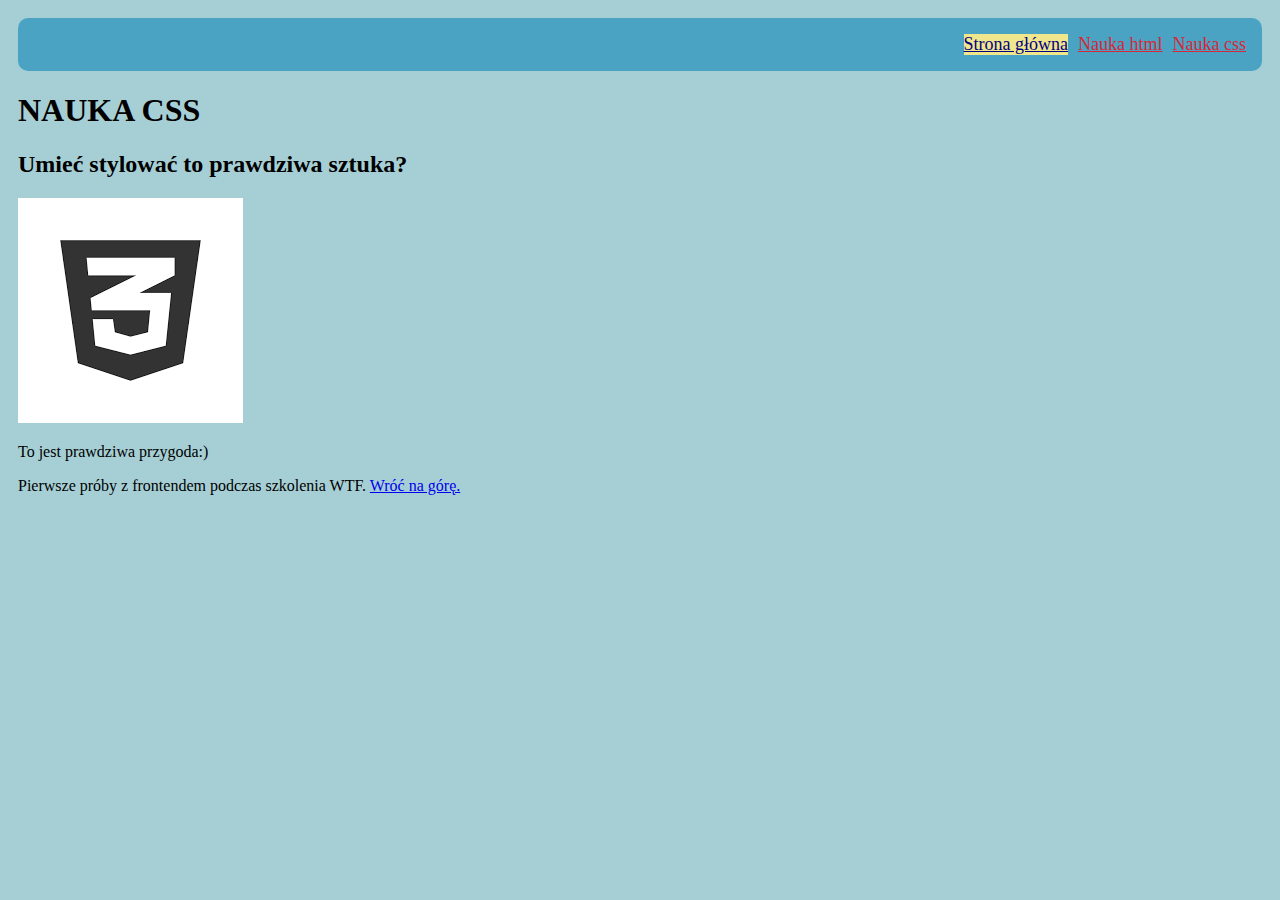
<file: nauka-css.html>
<!DOCTYPE html>
<html lang="pl">
  <head>
    <meta charset="UTF-8" />
    <meta name="viewport" content="width=device-width, initial-scale=1.0" />
    <title>Document</title>
    <link href="style.css" rel="stylesheet" type="text/css" />
  </head>

  <body class="body">
    <header>
        <nav class="navigation">
            <a class="navigation__link navigation__link--homepage" href="index.html">Strona główna</a>
            <a class="navigation__link" href="nauka-html.html">Nauka html</a>
            <a class="navigation__link" href="nauka-css.html">Nauka css</a>
          </nav>
    </header>

    <main>
      <header>
        <h1 class="first-header">NAUKA CSS</h1>
      </header>

      <section>
        <h2 class="second-header">Umieć stylować to prawdziwa sztuka?</h2>
        <img src="css.png" alt="Logo css" />

        <p>To jest prawdziwa przygoda:)</p>
      </section>

      <footer class="lapislazuli-footer">
        Pierwsze próby z frontendem podczas szkolenia WTF.
        <a href="#top">Wróć na górę.</a>
      </footer>
    </main>

    <script src="main.js"></script>
  </body>
</html>
</file>
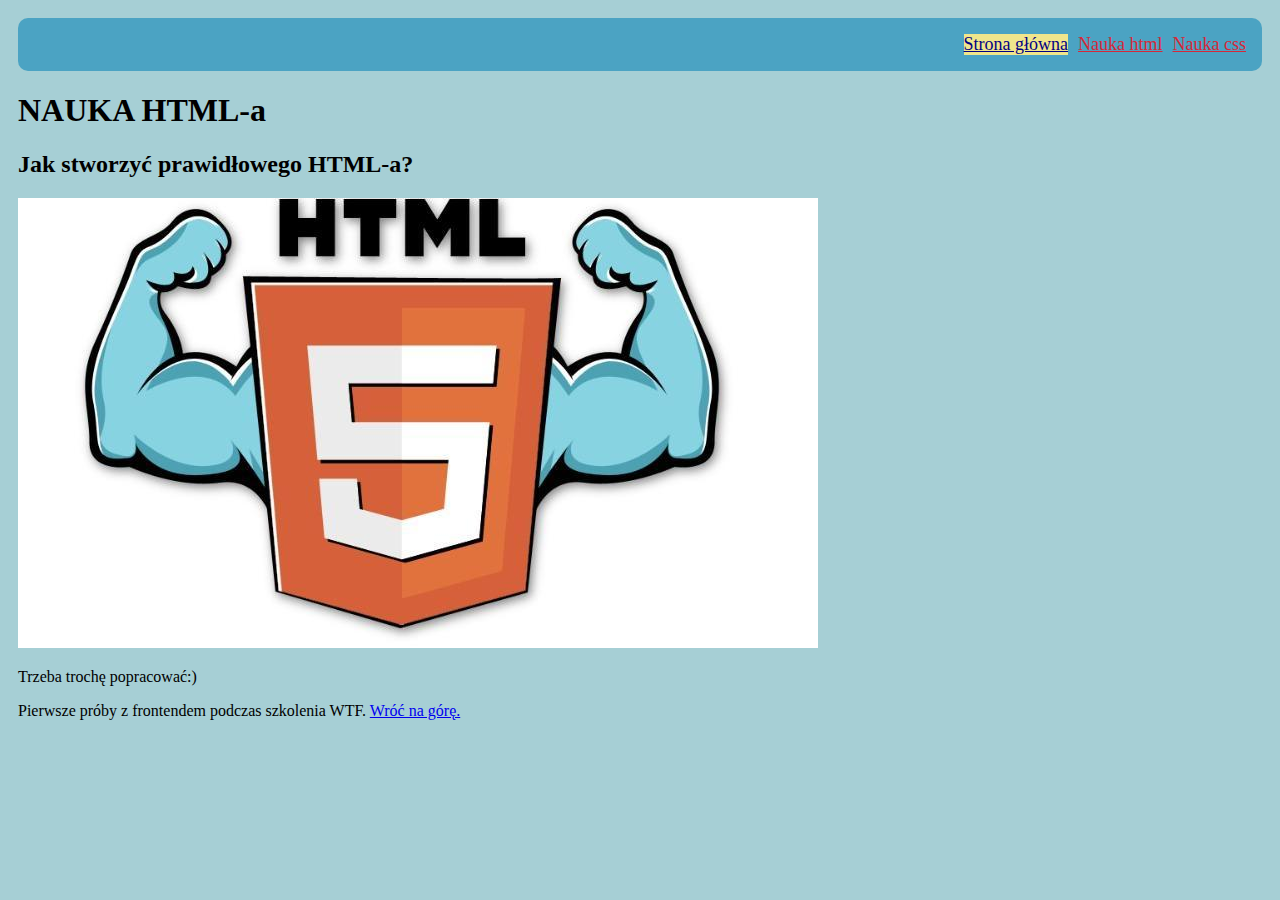
<file: nauka-html.html>
<!DOCTYPE html>
<html lang="pl">
  <head>
    <meta charset="UTF-8" />
    <meta name="viewport" content="width=device-width, initial-scale=1.0" />
    <title>Document</title>
    <link href="style.css" rel="stylesheet" type="text/css" />
  </head>

  <body class="body">
    <header>
        <nav class="navigation">
            <a class="navigation__link navigation__link--homepage" href="index.html">Strona główna</a>
            <a class="navigation__link" href="nauka-html.html">Nauka html</a>
            <a class="navigation__link" href="nauka-css.html">Nauka css</a>
          </nav>
    </header>

    <main>
      <header>
        <h1 class="first-header">NAUKA HTML-a</h1>
      </header>

      <section>
        <h2 class="second-header">Jak stworzyć prawidłowego HTML-a?</h2>
        <img src="html.jpg" alt="Logo html" />

        <p>Trzeba trochę popracować:)</p>
      </section>

      <footer class="lapislazuli-footer">
        Pierwsze próby z frontendem podczas szkolenia WTF.
        <a href="#top">Wróć na górę.</a>
      </footer>
    </main>
    <script src="main.js"></script>
  </body>
</html>
</file>
<file: style.css>
.body {
  background: #A6CFD5;
  padding: 10px;

  
}
.navigation{
    background:#4BA3C3;
    padding: 16px;
    border-radius: 10px;
    font-size: 18px;
    display: flex;
    justify-content: flex-end;
   
}
.navigation__link{
    color: #D62839;
    display: inline-block;
    margin-left: 10px;
}
.navigation__link--homepage{
    background: khaki;
    color: rgb(2, 0, 130);
}
.main{
    max-width: 1000px;
    margin: auto;
}
.resume{
    background: lightcoral;
    position: relative;
}
.resume__header{
    background: lightseagreen;
    box-sizing: border-box;
}
.resume__image{
    border-radius: 50%;
    padding: 4px;
}
.resume__paragraph{
    padding: 4px;
   
}
</file>
